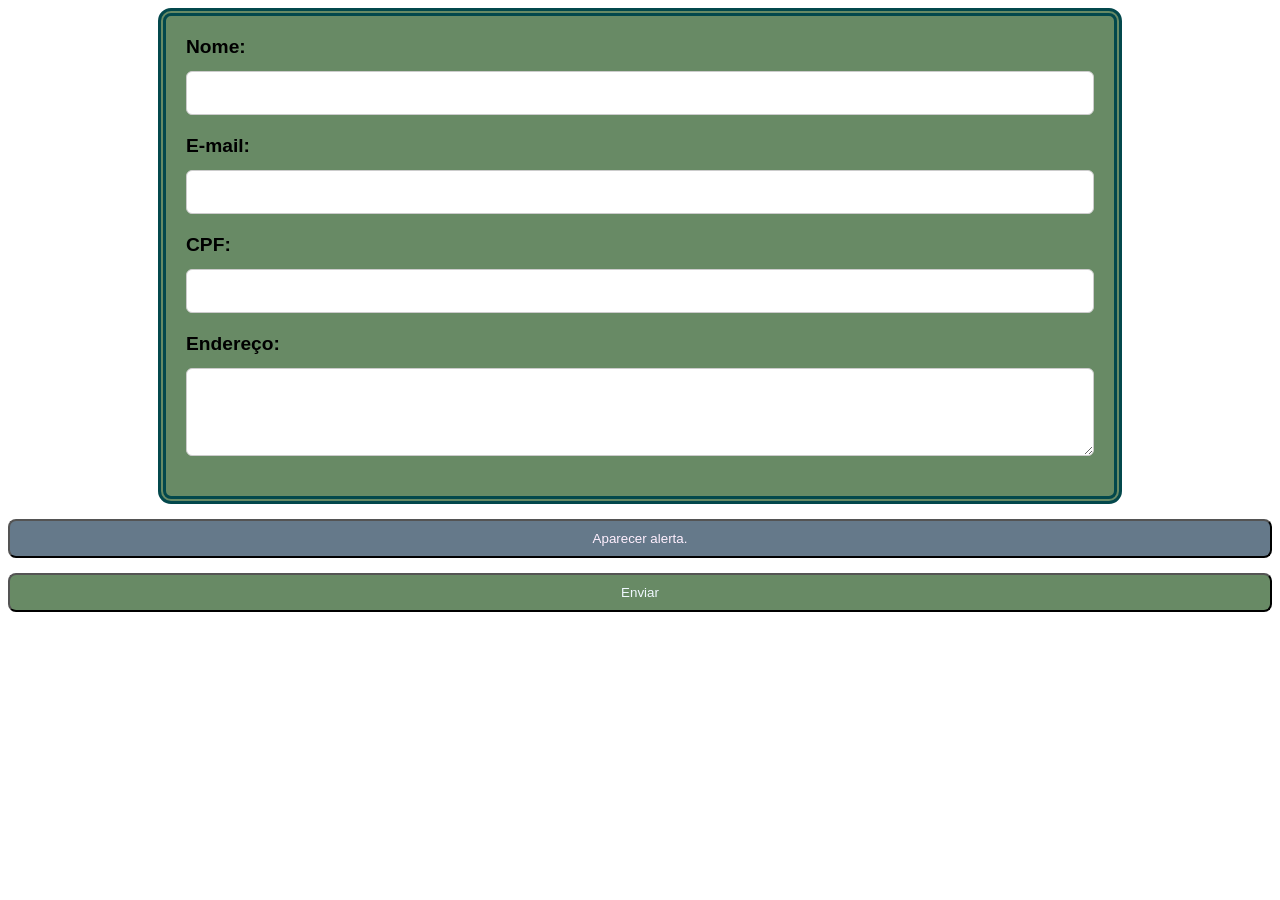
<file: Aula3_formulario/index.html>
<!DOCTYPE html>
<html lang="en">
<head>
    <meta charset="UTF-8">
    <meta name="viewport" content="width=device-width, initial-scale=1.0">
    <title>Document</title>
    <script src="JS/script.js"></script>
    <link rel="stylesheet" href="CSS/estlo.css">
</head>
<body>
    <div class="formulario">
        <div class="grupo-form">
            <label for="nome">Nome:</label>
            <input type="text" id="InputNome" name="nome" required>
        </div>

          <div class="grupo-form">
            <label for="email">E-mail:</label>
            <input type="email" id="InputEmail" name="email" required>
          </div>

          <div class="grupo-form">
            <label for="idade">CPF:</label>
            <input type="number" id="InputCpf" name="cpf" min="10000000000" required>
          </div>

         <div class="grupo-form">
           <label for="mensagem">Endereço: </label>
           <textarea id="mensagem" name="InputEndereco" rows="3" required></textarea>
         </div>
    </div>
    <div class="grupo-form centraliza">
        <button onclick="soma()" class="btnSoma">Aparecer alerta.</button>
        <button type="submit" class="btn">Enviar</button>
    </div>
</body>
</html>
</file>
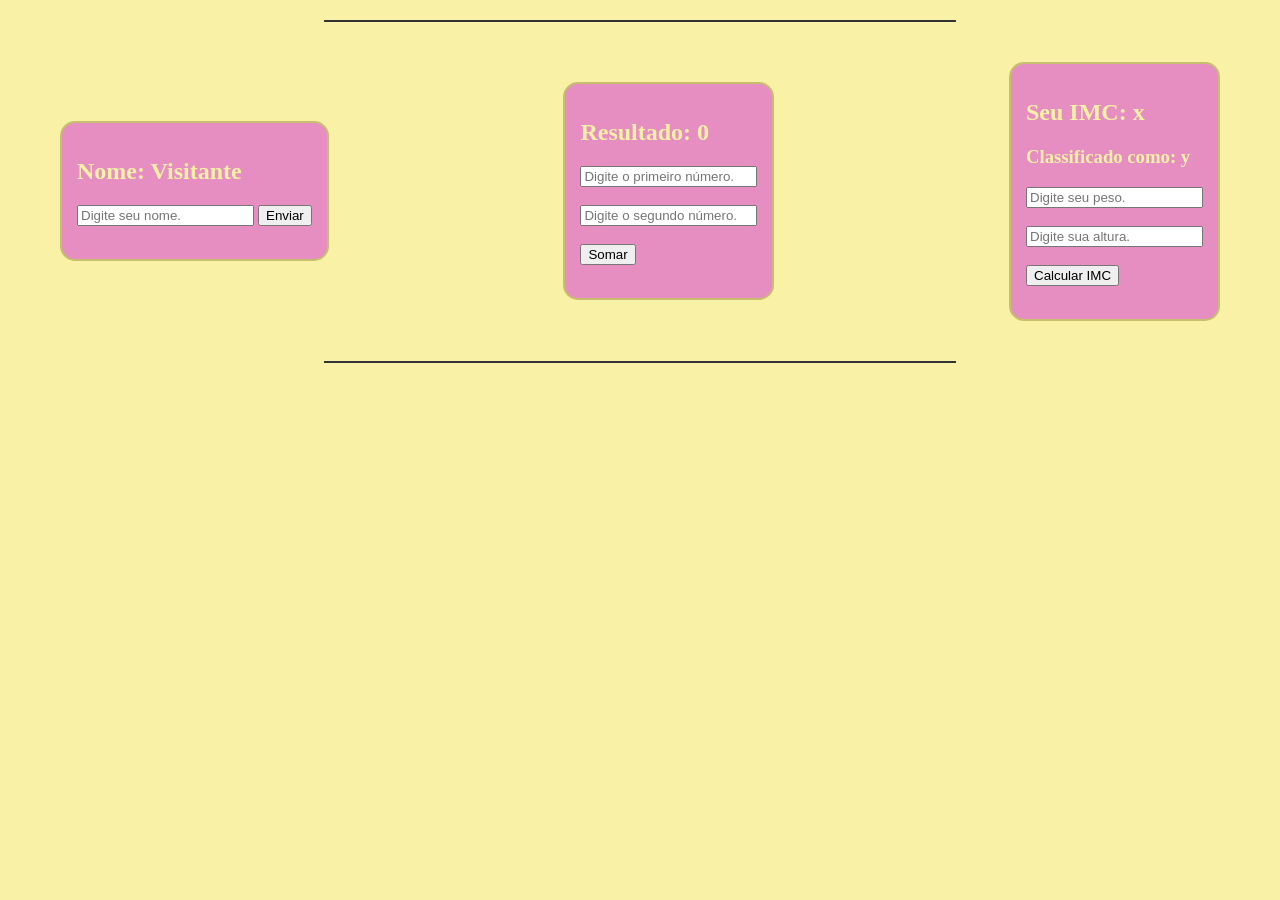
<file: JSdeSW11-03/index.html>
<!DOCTYPE html>
<html lang="en">
<head>
    <meta charset="UTF-8">
    <meta name="viewport" content="width=device-width, initial-scale=1.0">
    <title>Document</title>
    <script src="JS/script.js"></script>
    <link rel="stylesheet" href="CSS/estilo.css">
</head>
<body>
    <hr>
    <div class="container">
        <div class="containerzinho">
            <h2 id="nomeExibido">Nome: Visitante</h2>
            <input type="text" id="campoNome" placeholder="Digite seu nome.">
            <button onclick="trocarNome()">Enviar</button>
            <br><br>
        </div>

        <!-- <hr> -->
        <div class="containerzinho">
           <h2 id="resultado">Resultado: 0</h2>
            
            <input type="text" id="num1" placeholder="Digite o primeiro número.">
            <br><br>
            <input type="text" id="num2" placeholder="Digite o segundo número.">
            <br><br>

            <button onclick="somar()">Somar</button>
            <br><br>
        </div>

        <!-- <hr> -->

        <div class="containerzinho">
            <h2 id="Rimc">Seu IMC: x</h2>
            <h3 id="Cimc">Classificado como: y</h3>
            <input type="text" id="peso" placeholder="Digite seu peso.">
            <br><br>
            <input type="text" id="altura" placeholder="Digite sua altura.">
            <br><br>

            <button onclick="IMC()">Calcular IMC</button>
            <br><br>
        </div>
    </div>
    <hr>
</body>
</html>
</file>
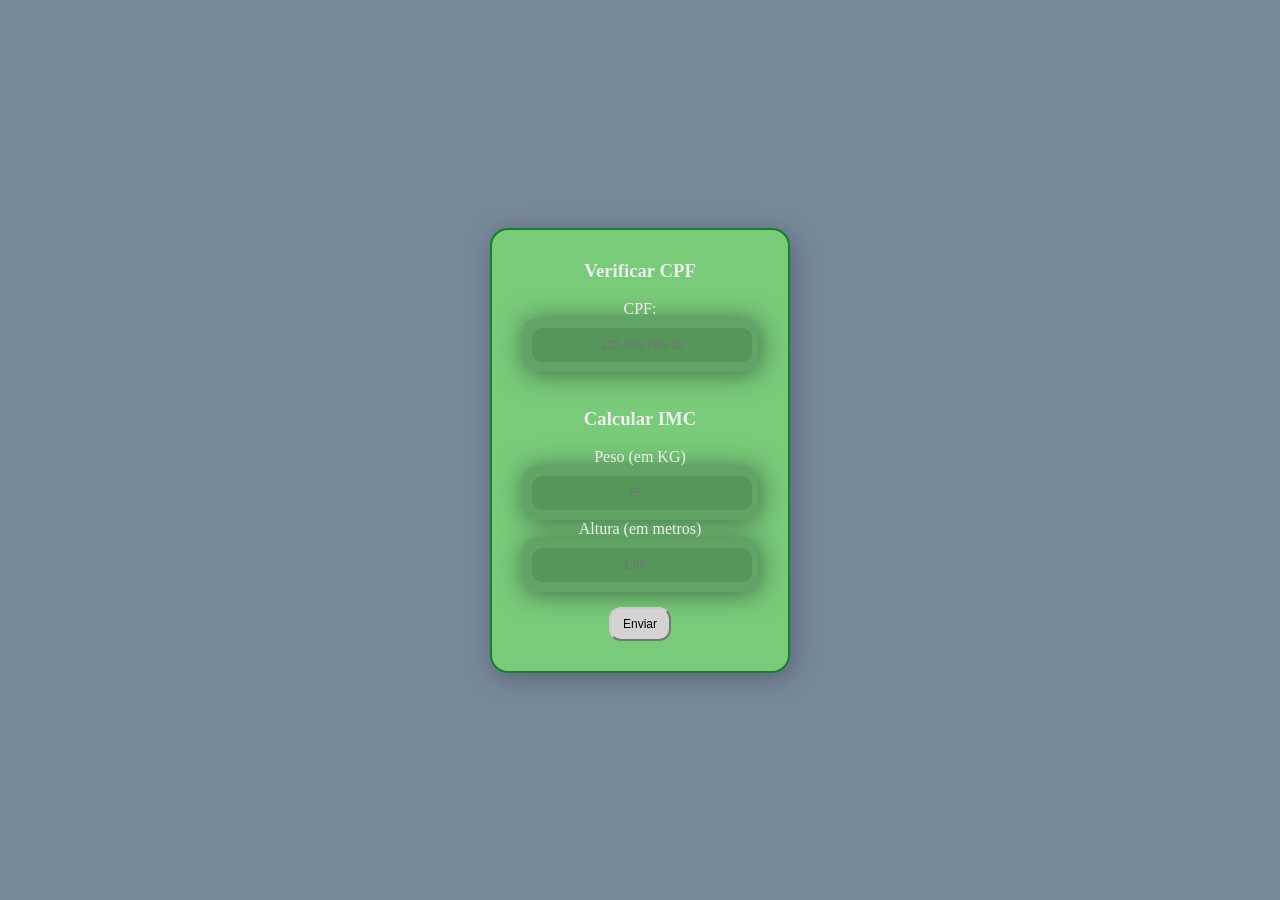
<file: Biblioteca_05-08/forms.html>
<!DOCTYPE html>
<html lang="pt-br">
<head>
    <meta charset="UTF-8">
    <meta name="viewport" content="width=device-width, initial-scale=1.0">
    <title>Forms CPF e IMC</title>
    <link rel="stylesheet" href="estilo.css">
</head>
<body>
    <div class="container">
        <form action="index.php" method="post">
            <h3>Verificar CPF</h3> <br>
            <p>CPF: </p>
            <div class="caixa">
                <input type="text" name="CPF" placeholder="123.456.789-10" minlength="11">
            </div>
            <br><br>

            <h3>Calcular IMC</h3><br>
            <p>Peso (em KG)</p>
            <div class="caixa">
                <input type="number" name="peso" step="0.001" placeholder="75">
            </div>
            <p>Altura (em metros)</p>
            <div class="caixa">
                <input type="number" name="altura" step="0.01" placeholder="1.88">
            </div>

            <div>
                <button type="submit" class="btn">Enviar</button>
            </div>
        </form>
    </div>
</body>
</html>
</file>
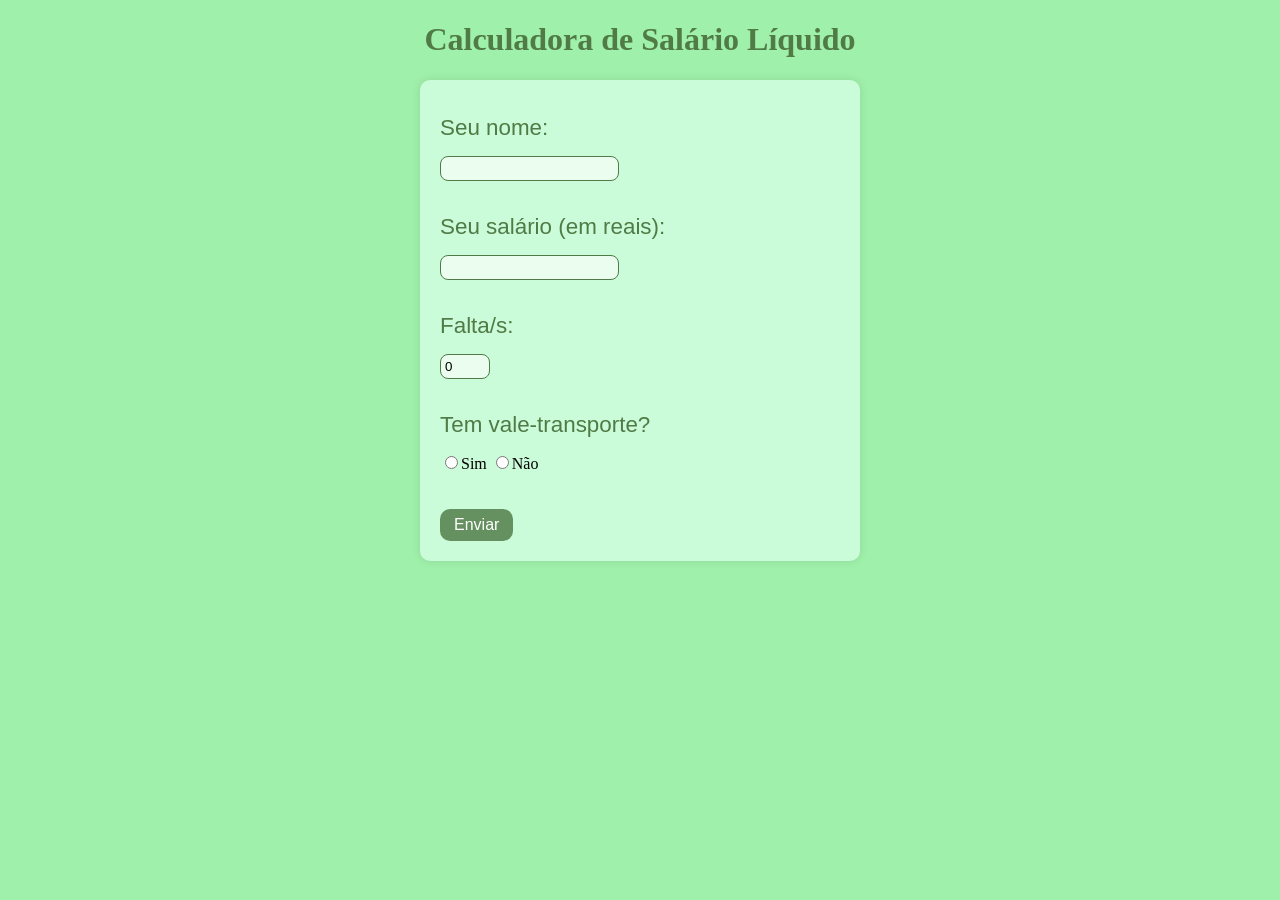
<file: CalculoSalarialPHP_01-04/home.html>
<!DOCTYPE html>
<html lang="pt-br">
<head>
    <meta charset="UTF-8">
    <meta name="viewport" content="width=device-width, initial-scale=1.0">
    <title>Calculo Salarial PHP</title>
    <link rel="stylesheet" href="estilo.css">
</head>
<body>
    <div class="centraliza">
        <h1>Calculadora de Salário Líquido</h1>
    </div>
    <div class="container">
        <form action="CalculadorSalario.php" method="post">
            <p>Seu nome: </p>
            <div>
                <input class="form-caixa" type="text" id="nome" name="nome" required>
            </div>
            <br>
            <p>Seu salário (em reais): </p>
            <div>
                <input class="form-caixa" type="number" id="salario" name="salario" min="1621" step="0.01" required>
            </div>
            <br>
            <p>Falta/s: </p>
            <div>
                <input class="form-caixa" type="number" id="Faltas" name="Faltas" value="0" min="0" max="30" step="1" required>
            </div>
            <br>
            <p>Tem vale-transporte?</p>
            <div>
                <input type="radio" name="valeTransporte" value=true required>Sim
                <input type="radio" name="valeTransporte" value=false required>Não
            </div>
            <br>
            <br>
        
            <div>
                <button type="submit" class="btn">Enviar</button>
            </div>
        </form>
    </div>
</body>
</html>

<!-- Pesquisando, achei isso:
 
  placeholder="123-45-678"         // é só um exemplo

  pattern="[0-9]{3}-[0-9]{2}-[0-9]{3}"        //formatação do input, no caso, 3 números de 0 até 9, hifen, 2 números de 0 até 9, hifen, 3 números de 0 até 9, tal como no exemplo
  
  
  -->
</file>
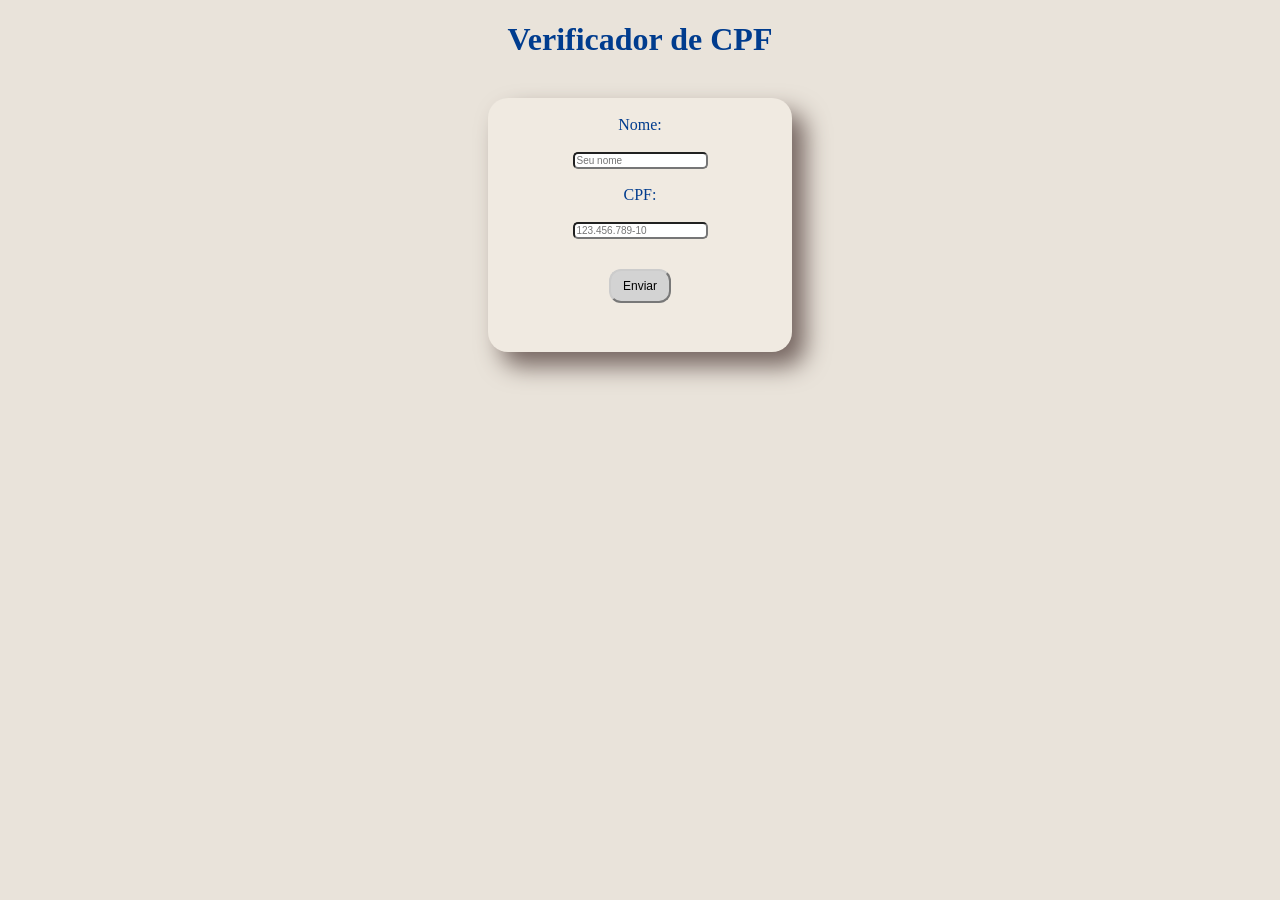
<file: CPFphp03-06/forms.html>
<!DOCTYPE html>
<html lang="pt-br">
<head>
    <meta charset="UTF-8">
    <meta name="viewport" content="width=device-width, initial-scale=1.0">
    <title>Verifica CPF PHP</title>
    <link rel="shortcut icon" href="iconCPF.png" type="image/x-icon">
    <link rel="stylesheet" href="estilo.css">
</head>
<body>
    <div class="centraliza">
        <h1>Verificador de CPF</h1>
    </div>
    <div class="container">
        <form action="VerificaCPF.php" method="post">
            <p>Nome:</p>
            <div class="caixa">
                <input class="form-caixa" type="text" name="nome" placeholder="Seu nome" required>
            </div>
            <p>CPF: </p>
            <div class="caixa">
                <input class="form-caixa" type="text" name="CPF" placeholder="123.456.789-10" minlength="11" required>
            </div>
            <br>
            <br>
        
            <div>
                <button type="submit" class="btn">Enviar</button>
            </div>
        </form>
    </div>
</body>
</html>

<!--pattern="[0-9]{3}.[0-9]{3}.[0-9]{3}-[0-9]{2}"

só aceita se for nessa "formatação"
  -->
</file>
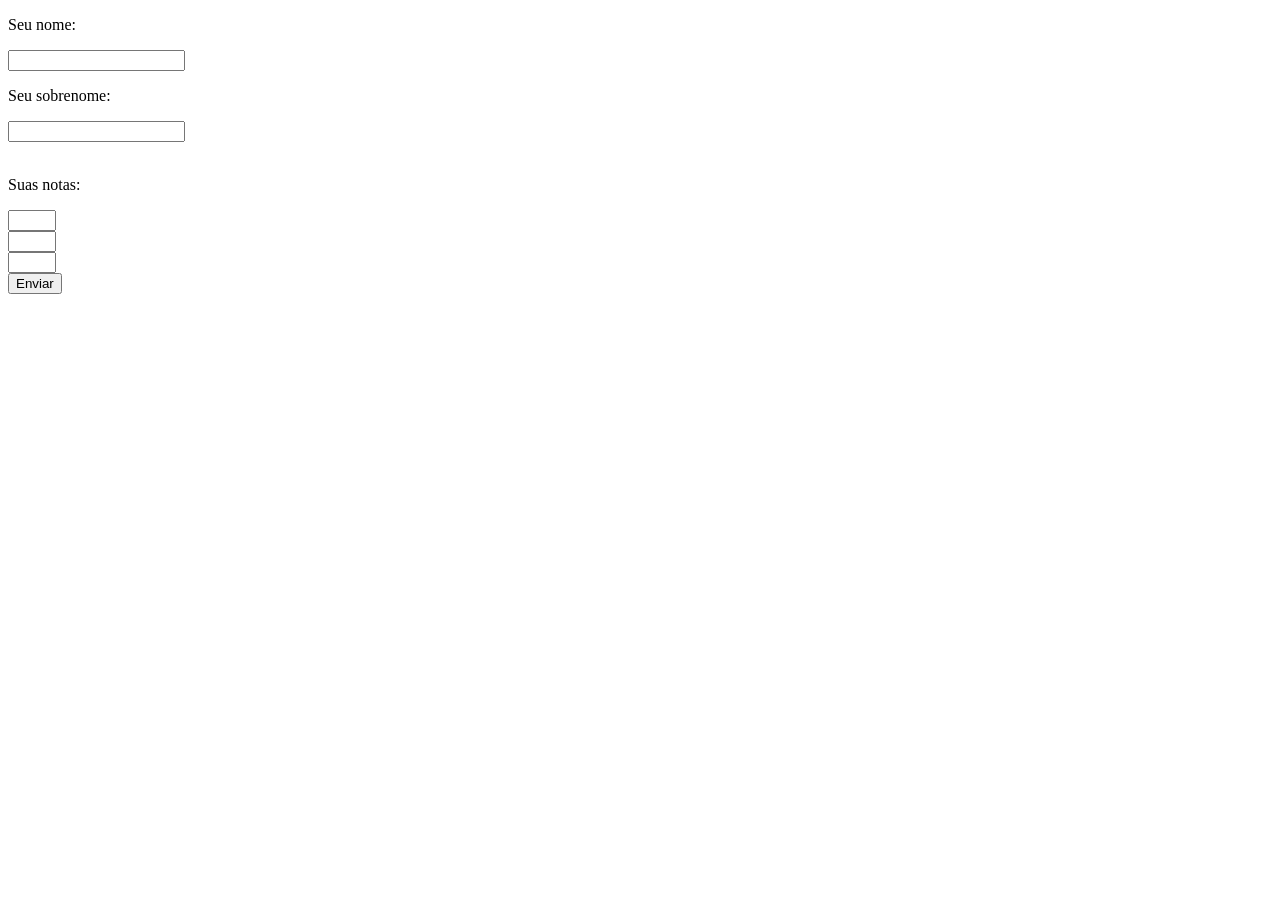
<file: QustionarioNotasMedias_25-03/home.html>
<!DOCTYPE html>
<html lang="pt-br">
<head>
    <meta charset="UTF-8">
    <meta name="viewport" content="width=device-width, initial-scale=1.0">
    <title>Document</title>
</head>
<body>
    <form action="cad.php" method="post">
        <p>Seu nome: </p>
        <div>
            <input type="text" id="nome" name="nome" required>
        </div>
        <p>Seu sobrenome: </p>
        <div>
            <input type="text" id="sobrenome" name="sobrenome" required>
        </div>
        <br>
        <p>Suas notas: </p>
        <div>
            <input type="number" id="MencaoUm" name="MencaoUm" min="0" max="11" required>
        </div>
        <div>
            <input type="number" id="MencaoDois" name="MencaoDois" min="0" max="11" required>
        </div>
        <div>
            <input type="number" id="MencaoTres" name="MencaoTres" min="0" max="11" required>
        </div>
        <div>
            <button type="submit" class="btn">Enviar</button>
            <!-- <button onclick=Media($_POST["MencaoUm"], $_POST["MencaoDois"], $_POST["MencaoTres"]) class="btn">Enviar</button> -->

        </div>
    </form>
   
</body>
</html>
</file>
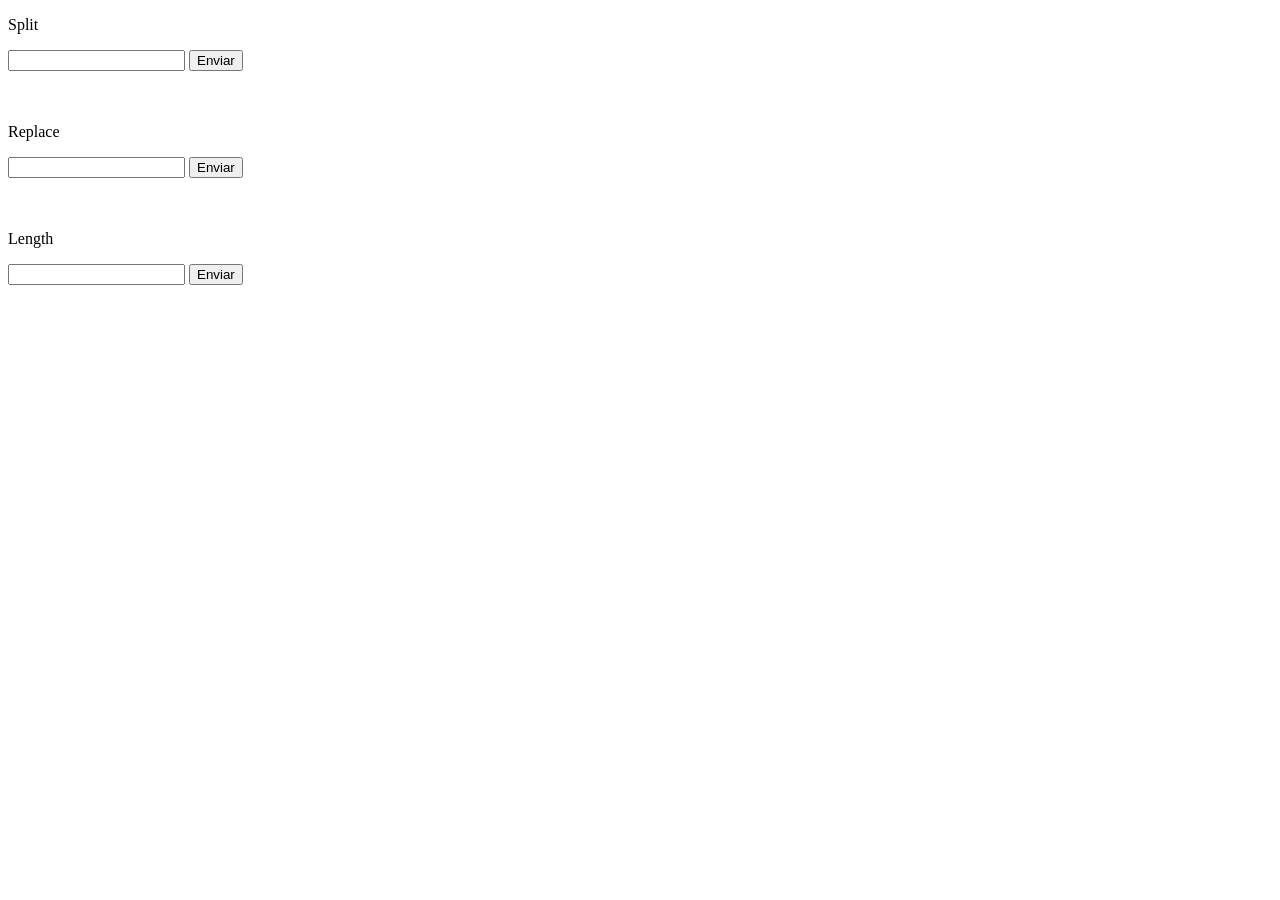
<file: SplitReplaceLength28-05/home.html>
<!DOCTYPE html>
<html lang="en">
<head>
    <meta charset="UTF-8">
    <meta name="viewport" content="width=device-width, initial-scale=1.0">
    <title>Formulário para testar split, replace e length</title>
</head>
<body>
    <form action="index.php" method="post">
        <div>
            <p>Split</p>
            <input type="text" name="ProSplit">
            <button type="submit">Enviar</button>
        </div>
        <br><br>
        <div>
            <p>Replace</p>
            <input type="text" name="ProReplace">
            <button type="submit">Enviar</button>
        </div>
        <br><br>
        <div>
            <p>Length</p>
            <input type="text" name="ProLength">
            <button type="submit">Enviar</button>
        </div>
    </form>
</body>
</html>
</file>
<file: Aula3_formulario/CSS/estlo.css>
*{
    margin: 70;
    padding: 0;
    box-sizing: border-box;
    font-family: Arial, sans-serif;
    scroll-behavior: smooth;
}

.grupo-form {
    display: flex;
    flex-direction: column;
    margin-bottom: 20px;
    font-size: 1.2em;
  }

.grupo-form input,
.grupo-form select,
.grupo-form textarea {
  padding: 10px;
  border: 1px solid #ccc;
  border-radius: 6px;
  font-size: 1em;
  margin-top: 8px;
}

.grupo-form input[type="checkbox"],
.grupo-form input[type="radio"] {
  margin-right: 8px;
  margin-top: 0;
}

.grupo-form label {
  margin-bottom: 5px;
  font-weight: bold;
}

.centraliza{
    text-align: center;
}

.formulario{
    margin-left: 150px;
    margin-right: 150px; 
    border-radius: 13px;
    background-color: #688a65;
    border-style: double;
    border-color: #03484c;
    border-width: 8px;
    padding: 20px;
}

.btn{
    display: inline-block;
    margin-top: 15px;
    padding: 10px 20px;
    background: #688a65;
    color: aliceblue;
    text-decoration: none;
    border-radius: 8px;
    cursor: pointer;
}

.btn:hover{
    color: aliceblue;
    transform: scale(1.05);
}

.btnSoma{
    display: inline-block;
    margin-top: 15px;
    padding: 10px 20px;
    background: #65798a;
    color: rgb(255, 240, 255);
    text-decoration: none;
    border-radius: 8px;
    cursor: pointer;
}
</file>
<file: JSdeSW11-03/CSS/estilo.css>
body{
    background-color: #f9f1a5;
    /* display: flex;
    justify-content: center; /* Centraliza horizontalmente 
    align-items: center;     /* Centraliza verticalmente 
    height: 100vh;           Define altura total da tela (necessário) */
    color: #ce5ea1;
}

hr {
    border: none;                /* Remove o estilo padrão */
    background-color: #333;     /* Cor da linha */
    height: 2px;                /* Espessura da linha */
    width: 50%;                 /* Largura (opcional) */
    margin: 20px auto;          /* Centraliza e dá espaçamento */
}

.container{
    max-width: 1200px;
    margin: auto;
    display: flex;
    justify-content: space-between;
    align-items: center;
    flex-wrap: wrap;
    /*center; /* Centraliza horizontalmente 
    align-items: center;     /* Centraliza verticalmente 
    height: 10vh;           /* Define altura total da tela (necessário) */
}

.containerzinho{
    background-color: #e68dc2;
    color: #f9f1a5;
    padding: 15px;
    border-radius: 15px;
    margin: 20px;
    border-style: solid;
    border-width: 2px;
    border-color: #c7be6e;
}
</file>
<file: Biblioteca_05-08/estilo.css>
*{
    box-sizing: border-box;
    margin: 0;
    padding: 0;
    color: #eee
}

body {
    display: flex;
    justify-content: center;
    align-items: center;
    min-height: 100vh;
    
    background-color: lightslategray;
}

.container{
    background-color: rgb(121, 202, 121);
    width: 300px;
    padding: 30px;
    border-radius: 18px;
    border: 2px solid #157e34;
    text-align: center;
    box-shadow: 3px 5px 25px rgba(0, 0, 0, 0.25);
}

.caixa{
    background-color: #436e4a69;
    border-radius: 15px;
    padding: 10px;
    box-shadow: 2px 2px 25px #436e4a;
}

input {
    width: 220px;
    padding: 10px;
    border: none;
    border-radius: 10px;
    font-size: 12px;
    text-align: center;
    background-color: #073d1723;
}

.btn {
    margin-top: 15px;
    padding: 8px 12px;
    font-size: 12px;
    cursor: pointer;
    border-radius: 12px;
    background-color: #d3d3d3;
    text-decoration: none;
    color: #000;
    border-style: outset;
    border-color: #ccc;
}

.btn:active{
    border-style: inset;
    border-color: #ccc;
}
</file>
<file: CalculoSalarialPHP_01-04/estilo.css>
body{
    background-color: #9ff0aa;
}

p{
    font-size: 1.4em;
    font-family: Arial, Helvetica, sans-serif;
    color: #507a46;
    line-height: 0.5;
    padding: 4, 20, 1;
}

h1{
    color: #507a46;
}

.container{
    width: 400px;
    margin: 0 auto;
    background-color: #cbfcd9;
    padding: 20px;
    border-radius: 10px;
    box-shadow: 0 0 10px rgba(0, 0, 0, 0.1);
}

.php{
    padding: 20px;
    width: 500px;
    margin-top: 70px;
}
.php p{
    line-height: 1.5;
    color: #457439;
}

.centraliza{
    text-align: center;
}

.btn {
    background-color: #507a46d2;
    color: white;
    font-size: 1em;
    padding: 7px 14px;
    border: none;
    border-radius: 10px;
    cursor: pointer;
}

.form-caixa{
    padding: 4px;
    border: 1px solid #507a46;
    border-radius: 8px;
    background-color: #ffffff98;
}
</file>
<file: CPFphp03-06/estilo.css>
body{
    background-color: rgb(233, 227, 218);
    color: #003c8e;
}

.centraliza , main{
    text-align: center;
}

.containerResultado, form{
    background-color: rgb(240, 234, 225);
    width: 300px;
    height: 250px;
    margin: auto;
    margin-top: 40px;
    border-radius: 20px;
    padding: 2px;
    text-align: center;
    box-shadow: 13px 14px 25px #74645f;
}

.containerResultado{
    height: auto;
    width: 500px;
    font-size: x-large;
    margin-top: 40vh;
    margin-bottom: 20px;
}

input{
    font-size: 10px;
    margin: 1px;
    border-radius: 5px;
}

.btn {
    margin-top: -15px;
    padding: 8px 12px;
    font-size: 12px;
    cursor: pointer;
    border-radius: 12px;
    background-color: #d3d3d3;
    text-decoration: none;
    color: #000;
    border-style: outset;
    border-color: #ccc;
}

.btn:active{
    border-style: inset;
    border-color: #ccc;
}


@media (max-width: 556px) {
    .containerResultado {
        width: 90%;
        font-size: large;
    }
}

@media (max-width: 400px) {
    form {
        width: 90%;
    }   
}
</file>
